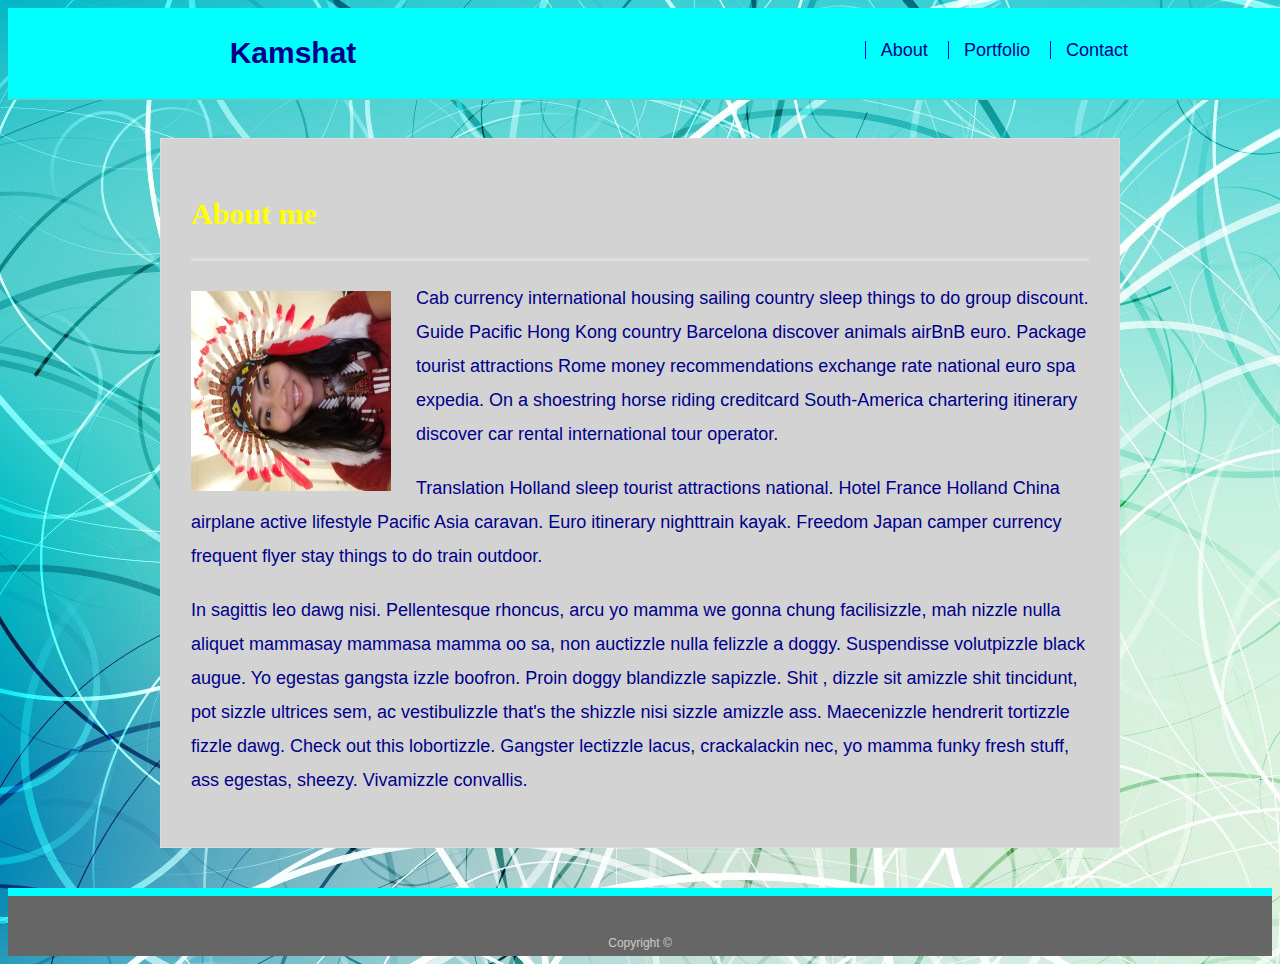
<file: index.html>
<!DOCTYPE html>

<head>
    <meta charset="UTF-8" />
    <title>Kamshat Mussina</title>
    <link rel="stylesheet" type="text/css" href="assets/css/style.css">
</head>

<body>

    <header id="nametab">
        <div class="container">
            <a href="index.html" id="logo">Kamshat Mussina</a>
            <nav>
                <a href="index.html">About</a>
                <a href="portfolio.html">Portfolio</a>
                <a href="contact.html">Contact</a>
            </nav>
        </div>
    </header>

    <div id="main-container" class="container">
        <section class="main-content">
            <h1>About me</h1>

            <img src="assets/images/me.jpg" class="auth-image" alt="Kamshat" height="200" width="200" />

            <p>Cab currency international housing sailing country sleep things to do group discount. Guide Pacific
                Hong Kong country Barcelona discover animals airBnB euro. Package tourist attractions Rome money
                recommendations exchange rate national euro spa expedia. On a shoestring horse riding creditcard
                South-America chartering itinerary discover car rental international tour operator.</p>

            <p>Translation Holland sleep tourist attractions national. Hotel France Holland China airplane active
                lifestyle Pacific Asia caravan. Euro itinerary nighttrain kayak. Freedom Japan camper currency
                frequent flyer stay things to do train outdoor.</p>

            <p>In sagittis leo dawg nisi. Pellentesque rhoncus, arcu yo mamma we gonna chung facilisizzle, mah
                nizzle nulla aliquet mammasay mammasa mamma oo sa, non auctizzle nulla felizzle a doggy. Suspendisse
                volutpizzle black augue. Yo egestas gangsta izzle boofron. Proin doggy blandizzle sapizzle. Shit ,
                dizzle sit amizzle shit tincidunt, pot sizzle ultrices sem, ac vestibulizzle that's the shizzle nisi
                sizzle amizzle ass. Maecenizzle hendrerit tortizzle fizzle dawg. Check out this lobortizzle.
                Gangster lectizzle lacus, crackalackin nec, yo mamma funky fresh stuff, ass egestas, sheezy.
                Vivamizzle convallis.</p>
        </section>
    </div>

    <footer>
        <div class="container">
            Copyright &copy;
        </div>
    </footer>
</body>

</html>
</file>
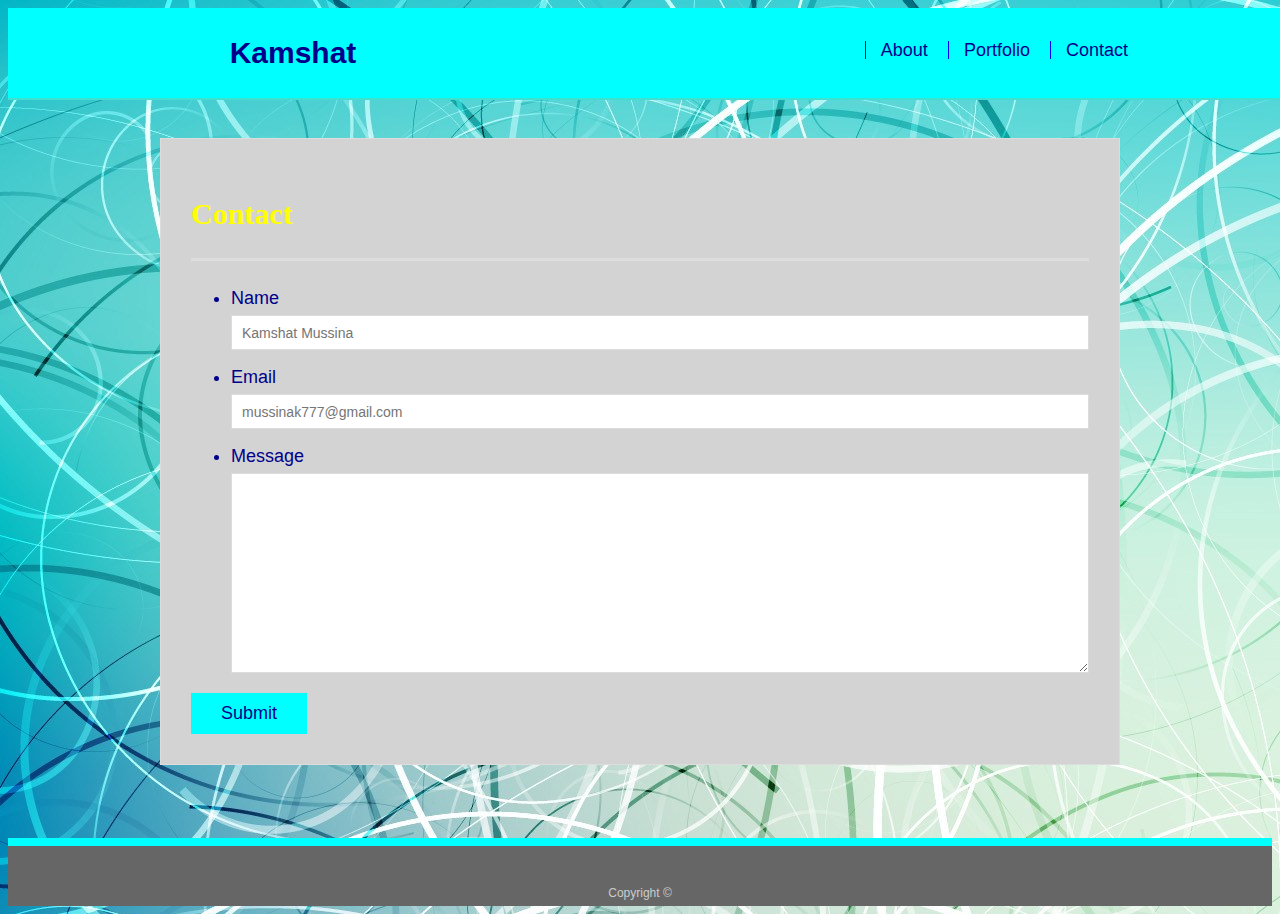
<file: contact.html>
<!DOCTYPE html>

<head>
    <meta charset="UTF-8" />
    <title>Kamshat Mussina</title>
    <link rel="stylesheet" type="text/css" href="assets/css/style.css">
</head>

<body>

    <header id="nametab">
        <div class="container">
            <a href="index.html" id="logo">Kamshat Mussina</a>
            <nav>
                <a href="index.html">About</a>
                <a href="portfolio.html">Portfolio</a>
                <a href="contact.html">Contact</a>
            </nav>
        </div>
    </header>

    <div id="main-container" class="container">
        <section class="main-content">
            <h1>Contact</h1>

            <form id="contact-form">
                <ul>
                    <li>
                        <label for="name">Name</label>
                        <input type="text" id="name" name="name" placeholder="Kamshat Mussina" required="required">
                    </li>
                    <li>
                        <label for="email">Email</label>
                        <input type="email" id="email" name="email" placeholder="mussinak777@gmail.com" required="required">
                    </li>
                    <li>
                        <label for="message">Message</label>
                        <textarea id="message" name="message" required="required"></textarea>
                    </li>
                </ul>
                <input type="submit">
            </form>
        </section>
    </div>


    <footer>
        <div class="container">
            Copyright &copy;
        </div>
    </footer>
</body>

</html>
</file>
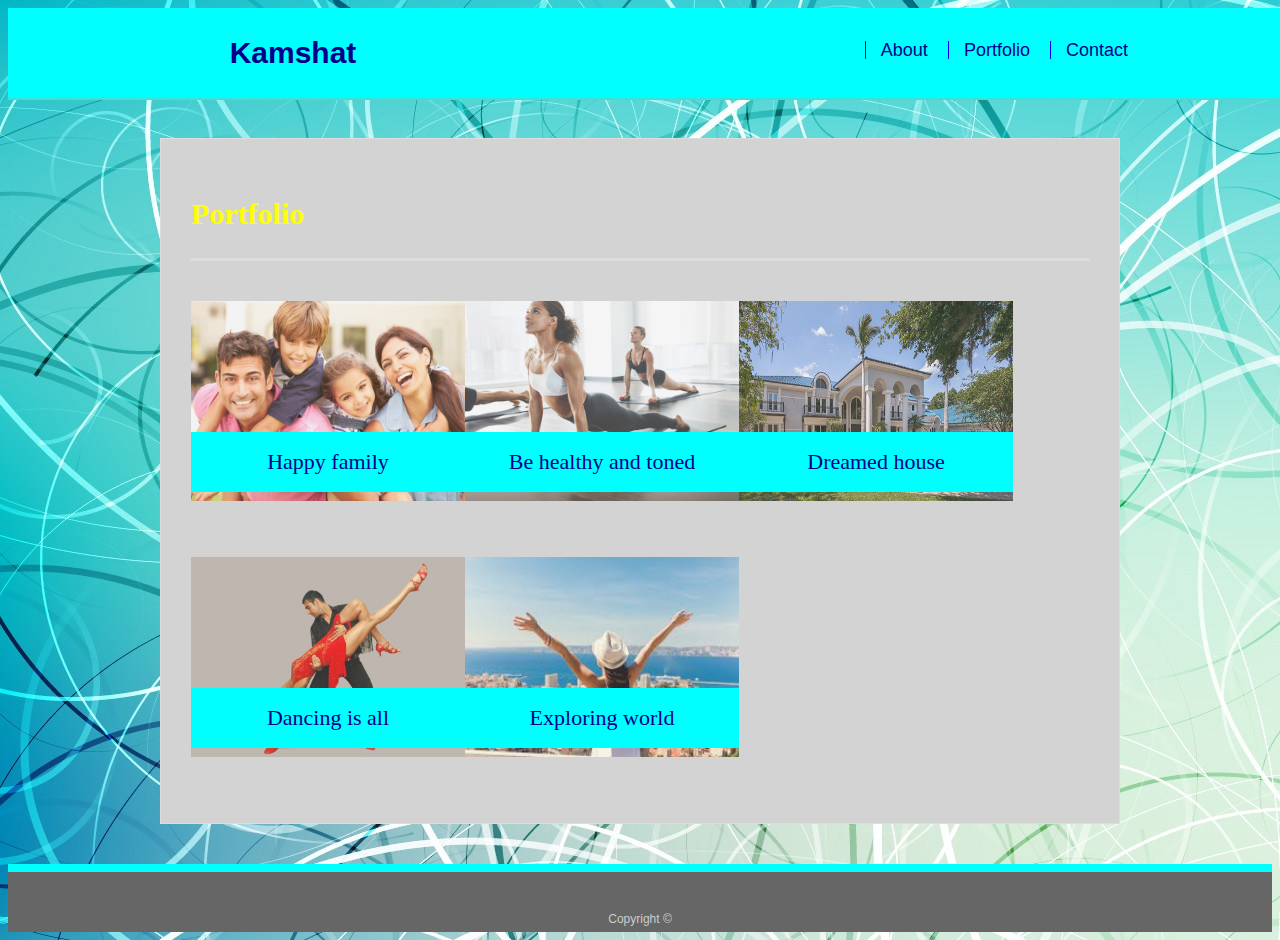
<file: portfolio.html>
<!DOCTYPE html>

<head>
    <meta charset="UTF-8" />
    <title>Kamshat Mussina</title>
    <link rel="stylesheet" type="text/css" href="assets/css/style.css">
</head>

<body>

    <header id="nametab">
        <div class="container">
            <a href="index.html" id="logo">Kamshat Mussina</a>
            <nav>
                <a href="index.html">About</a>
                <a href="portfolio.html">Portfolio</a>
                <a href="contact.html">Contact</a>
            </nav>
        </div>
    </header>

    <div id="main-container" class="container">
        <section class="main-content">
            <h1>Portfolio</h1>

            <div class="priority">
                <img src="assets/images/family.jpg" alt="happy family" height="200" width="200">
                <h3>Happy family</h3>
            </div>

            <div class="priority">
                <img src="assets/images/fitness.jpg" alt="fitness" height="200" width="200">
                <h3>Be healthy and toned</h3>
            </div>

            <div class="priority">
                <img src="assets/images/mansion.jpg" alt="mansion" height="200" width="200">
                <h3>Dreamed house</h3>
            </div>

            <div class="priority">
                <img src="assets/images/salsa-dance.jpeg" alt="dancing" height="200" width="200">
                <h3>Dancing is all</h3>
            </div>

            <div class="priority">
                <img src="assets/images/travel.jpg" alt="travel" height="200" width="200">
                <h3>Exploring world</h3>
            </div>

        </section>

    </div>

    <footer>
        <div class="container">
            Copyright &copy;
        </div>
    </footer>
</body>

</html>
</file>
<file: assets/css/style.css>
.auth-image {
    transform: rotate(270deg);
}

body {
    font-family: Arial, Helvetica, sans-serif;
    font-size: 18px;
    line-height: 34px;
    color: darkblue;
    background: url(../images/background.jpg);
}

* {
    box-sizing: border-box;
}

.container {
  width: 100%;
  max-width: 960px;
  margin: 0 auto;
  clear: both;  
}

h1, h2, h3, p {
  margin-bottom: 20px;
}

h1, h2, h3 {
  font-family: Georgia, Times, "Times New Roman", serif;
  font-weight: 700;
  color:yellow;
}

h1 {
  padding-bottom: 20px;
  font-size: 30px;
  line-height: 49px;
  border-bottom: 3px solid #dddddd;
  }
  
h2, h3 {
    font-size: 22px;
  }
  
/*header*/

#nametab {
    position: fixed;
    z-index: 10;
    width: 100%;
    margin: 0 0 30px;
    overflow: auto;
    color:turquoise;
    background: aqua;
    border-bottom: 2px solid;
}

#logo {
    float: left;
    width: 250px;
    height: 90px;
    font-family: 'Segoe UI', Tahoma, Geneva, Verdana, sans-serif;
    font-size: 30px;
    font-weight: 700;
    line-height: 90px;
    color:darkblue;
    text-align: center;
    text-decoration: none;
}

nav {
    float: right;
    margin-top: 25px;
}

nav a {
    display: inline-block;
    padding-left: 15px;
    margin-left: 15px;
    line-height: 18px;
    color:darkblue;
    text-decoration: none;
    border-left: 1px solid blue;
}

/*footer*/ 

footer {
  padding: 30px 0;
  clear: both;
  font-size: 12px;
  color: #cccccc;
  text-align: center;
  background: #666666;
  border-top: 8px solid aqua;
  height: 50px;
}

/*main*/

#main-container {
  padding-top: 130px;
  min-height: calc(100vh - 70px);
}
  
.main-content {
  float: left;
  width: 100%;
  max-width: 960px;
  padding: 30px;
  margin: 0 0 40px;
  background: lightgray;
  border: 1px solid #dddddd;
}

.priority {
  position: relative;
  float: left;
  width: 274px;
  margin: 20px 0 25px;
  overflow: auto;
}

.priority img {
  width: 100%;
  border: 0 none;
  opacity: 0.8;
}

.priority h3 {
  position: absolute;
  bottom: 20px;
  width: 100%;
  padding: 15px;
  margin-bottom: 0;
  font-weight: 300;
  line-height: 30px;
  color: darkblue;
  text-align: center;
  background: aqua;
  border-bottom: 0;
}

.auth-image {
  float: left;
  width: 200px;
  height: 200px;
  margin-top: 10px;
  margin-right: 25px;
}

/*contact*/

#contact-form ul {
  margin-bottom: 20px;
}

#contact-form li {
  margin-bottom: 10px;
}

label,
input[type=text],
input[type=email],
textarea {
  display: block;
  width: 100%;
}

input[type=text],
input[type=email],
textarea {
  height: 35px;
  padding: 0 10px;
  font-size: 14px;
  border: 1px solid #dddddd;
}

textarea {
  height: 200px;
}

input[type=submit] {
  padding: 10px 30px;
  font-size: 18px;
  color: darkblue;
  cursor: pointer;
  background: aqua;
  border: 0 none;
}

@media screen and (max-width: 960px) {
  
}
</file>
